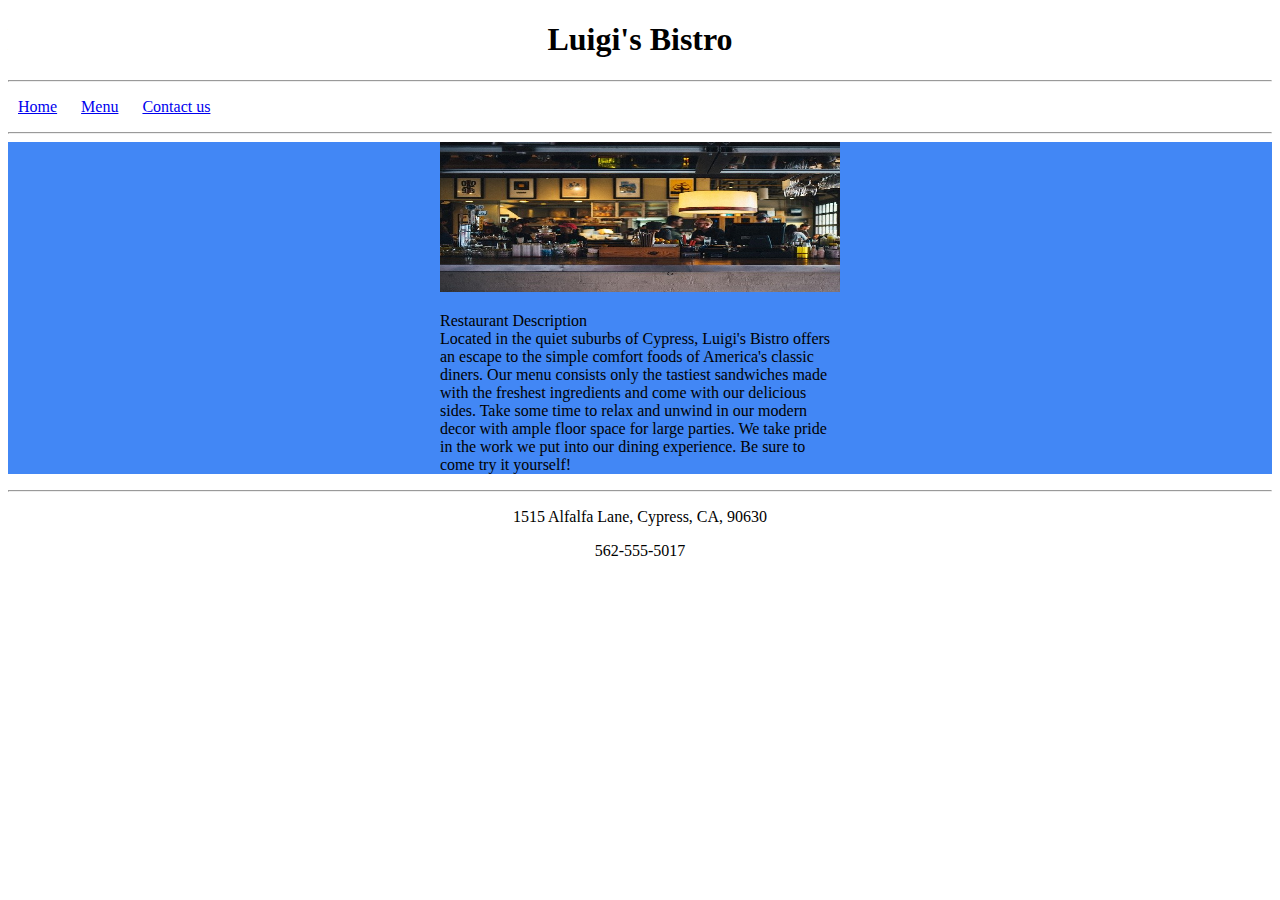
<file: Luigi/index.html>
<!DOCTYPE html>
<!--
Name: Josh Aguilar
Date Created: 12/17/2019
Most recent revision:
-->
<html lang="en">
	<head>
		<meta charset="utf-8">
		<meta name-"viewport" content="width=device-width, initial-scale=1, shrink-to-fit=no">		
		
		<title>Home Page</title>
		
		<!--Bootstrap CDN copied from https://getbootstrap.com/docs/4.1/getting-started/download/ -->
		<link rel="stylesheet" href="https://stackpath.bootstrapcdn.com/bootstrap/4.1.3/css/bootstrap.min.css" integrity="sha384-MCw98/SFnGE8fJT3GXwEOngsV7Zt27NXFoaoApmYm81iuXoPkFOJwJ8ERdknLPMO" crossorigin="anonymous">
		
		<style>
			#description {
				width: 400px;
				margin: auto;
			}
			a {
				padding:10px;
			}
			div, #description {
				background-color: #4287f5;
				margin-color: #4287f5;
			}
		</style>
	</head>
	<body>

		<header>
		<h1>Luigi's Bistro</h1>
		<link href="styles/restaurantStyles.css" rel="stylesheet" type="text/css" />
		<style>			
			
		</style>		
		</header>
		<hr />

		<nav>
			<p>
				<a href="index.html">Home</a>
				<a href="menu.html">Menu</a>
				<a href="contact.html">Contact us</a>
			</p>			
		</nav>
		<hr />
		
		<div>
			<div style="text-align:center;">
				<img src="images/restaurant-bar-counter.jpg" alt="Picture of Luigi's Bistro Interior" style="height:150px; width: 400px" />
			</div>
			<section id="description">			
				<p>Restaurant Description<br />
					Located in the quiet suburbs of Cypress, Luigi's Bistro offers an escape to the simple comfort foods of America's classic diners. Our menu consists only the tastiest sandwiches made with the freshest ingredients and come with our delicious sides. Take some time to relax and unwind in our modern decor with ample floor space for large parties. We take pride in the work we put into our dining experience. Be sure to come try it yourself!
				</p>
			</section>
		</div>
		<hr />
		<footer>
			<p>1515 Alfalfa Lane, Cypress, CA, 90630</p>
			<p>562-555-5017</p>		
		</footer>
		
		<!--CDN links copied from https://getbootstrap.com/docs/4.1/getting-started/download/ -->
		<script src="https://code.jquery.com/jquery-3.3.1.slim.min.js" integrity="sha384-q8i/X+965DzO0rT7abK41JStQIAqVgRVzpbzo5smXKp4YfRvH+8abtTE1Pi6jizo" crossorigin="anonymous"></script>
		<script src="https://cdnjs.cloudflare.com/ajax/libs/popper.js/1.14.3/umd/popper.min.js" integrity="sha384-ZMP7rVo3mIykV+2+9J3UJ46jBk0WLaUAdn689aCwoqbBJiSnjAK/l8WvCWPIPm49" crossorigin="anonymous"></script>
		<script src="https://stackpath.bootstrapcdn.com/bootstrap/4.1.3/js/bootstrap.min.js" integrity="sha384-ChfqqxuZUCnJSK3+MXmPNIyE6ZbWh2IMqE241rYiqJxyMiZ6OW/JmZQ5stwEULTy" crossorigin="anonymous"></script>
		
	</body>
</html>
</file>
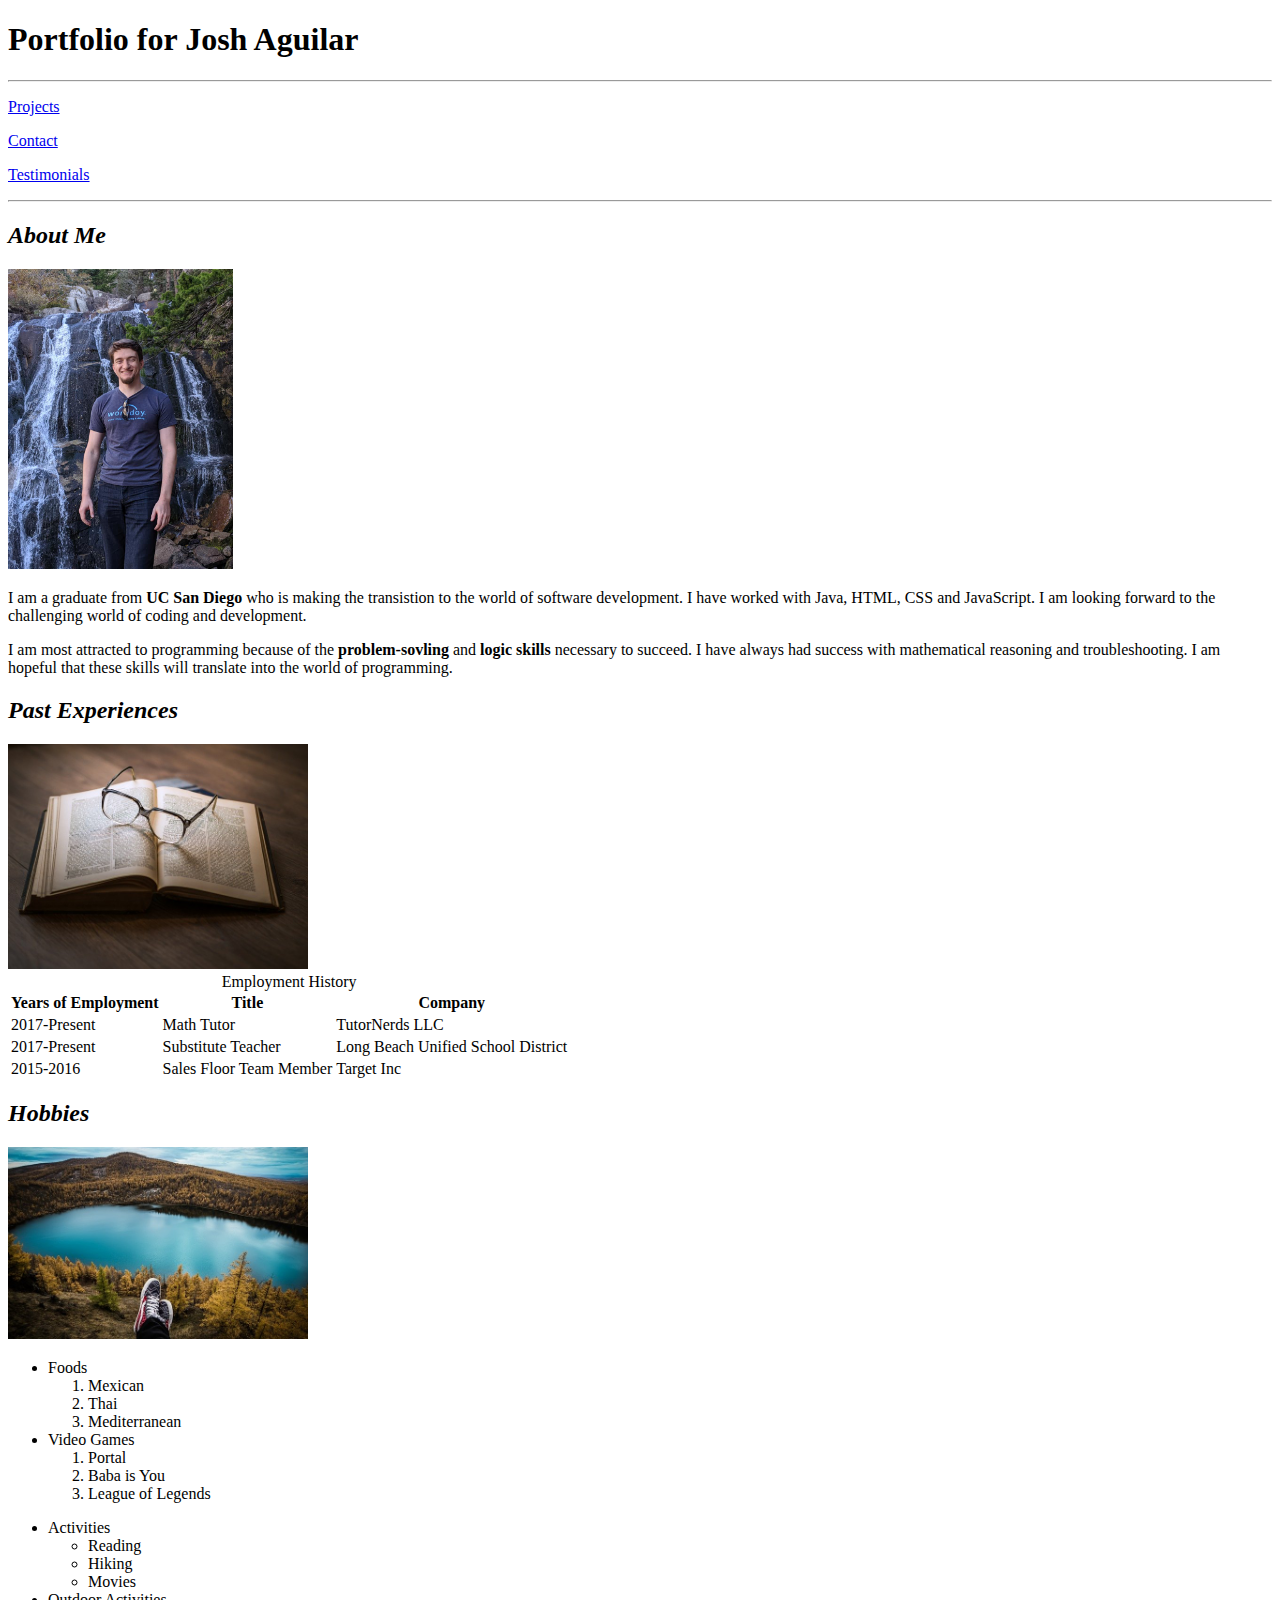
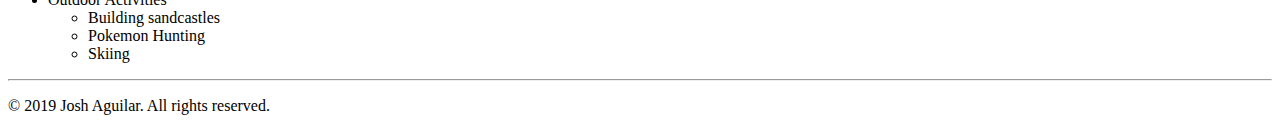
<file: portfolio/index.html>
<!DOCTYPE html>
<!--
Name: Josh Aguilar
Date Created: 12/13/2019
Most recent revision:
-->
<html lang="en">
<head>
<title>Josh Aguilar's Portfolio</title>
</head>
<body>
	
	<header>
		<h1>Portfolio for Josh Aguilar</h1>
	</header>
		
	<nav>
		<hr />		
		<p><a href="projects.html">Projects</a></p>
		<p><a href="contact.html">Contact</a></p>
		<p><a href="testimonials.html">Testimonials</a></p>
		<hr />
	</nav>
		
	<section>
		<article id="about-me">
			<h2><em>About Me</em></h2>
			<img src="images/about-me-josh.jpg" alt="Portrait of Josh Aguilar" style="height:300px" />
			<p>I am a graduate from <strong>UC San Diego</strong> who is making the transistion to the world of software development. I have worked with Java, HTML, CSS and JavaScript. I am looking forward to the challenging world of coding and development.</p>
			<p>I am most attracted to programming because of the <strong>problem-sovling</strong> and <strong>logic skills</strong> necessary to succeed. I have always had success with mathematical reasoning and troubleshooting. I am hopeful that these skills will translate into the world of programming.</p>
		</article>
		<article id="past-experiences">
			<h2><em>Past Experiences</em></h2>
			<img src="images/past-experiences-book.jpg" alt="An open book with glasses on top" style="width:300px" />
			<table>
				<caption>Employment History</caption>
				<tr>
					<th>Years of Employment</th>
					<th>Title</th>
					<th>Company</th>
				</tr>
				<tr>
					<td>2017-Present</td>
					<td>Math Tutor</td>
					<td>TutorNerds LLC</td>
				</tr>
				<tr>
					<td>2017-Present</td>
					<td>Substitute Teacher</td>
					<td>Long Beach Unified School District</td>
				</tr>
				<tr>
					<td>2015-2016</td>
					<td>Sales Floor Team Member</td>
					<td>Target Inc</td>
				</tr>			
			</table>
		</article>	
		<article id="hobbies">
			<h2><em>Hobbies</em></h2>			
			<img src="images/hobby-hiking.jpg" alt="Shoes Overlooking a Lake." style="width: 300px" />
			<ul>
				<li>Foods</li>
				<ol>
					<li>Mexican</li>
					<li>Thai</li>
					<li>Mediterranean</li>
				</ol>
				<li>Video Games</li>
				<ol>
					<li>Portal</li>
					<li>Baba is You</li>
					<li>League of Legends</li>
				</ol>
			</ul>
			<ul>
				<li>Activities</li>
					<ul>
					<li>Reading</li>
					<li>Hiking</li>
					<li>Movies</li>
					</ul>
				<li>Outdoor Activities</li>
					<ul>
					<li>Building sandcastles</li>
					<li>Pokemon Hunting</li>
					<li>Skiing</li>
					</ul>
					
		</article>					
	</section>
		
	<footer>
		<hr />
		<p>&copy; 2019 Josh Aguilar. All rights reserved.</p>
	</footer>

</body>
</html>
</file>
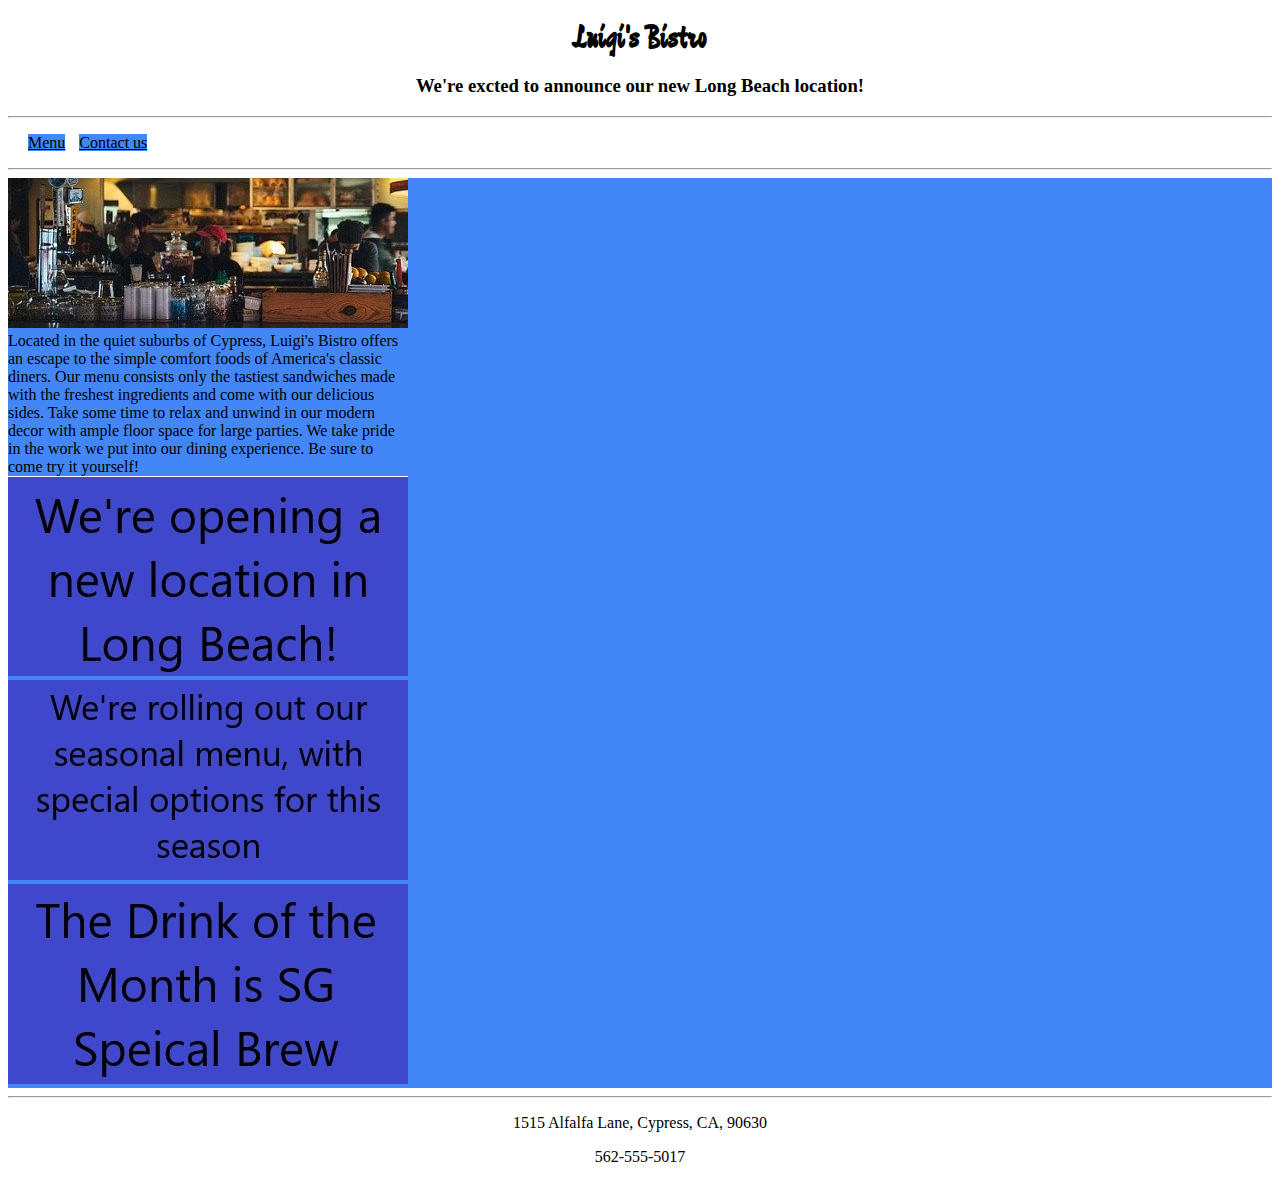
<file: Restaurant 3/index.html>
<!DOCTYPE html>
<!--
Name: Josh Aguilar
Date Created: 12/17/2019
Most recent revision:
-->
<html lang="en">
	<head>
		<meta charset="utf-8">
		<meta name-"viewport" content="width=device-width, initial-scale=1, shrink-to-fit=no">		
		
		<title>Home Page</title>
		
		<!--Bootstrap CDN copied from https://getbootstrap.com/docs/4.1/getting-started/download/ -->
		<link rel="stylesheet" href="https://stackpath.bootstrapcdn.com/bootstrap/4.1.3/css/bootstrap.min.css" integrity="sha384-MCw98/SFnGE8fJT3GXwEOngsV7Zt27NXFoaoApmYm81iuXoPkFOJwJ8ERdknLPMO" crossorigin="anonymous">
		
		<!--Font Awesome Icons copied from https://www.w3schools.com/bootstrap4/bootstrap_icons.asp -->
		<link rel="stylesheet" href="https://use.fontawesome.com/releases/v5.7.0/css/all.css" integrity="sha384-lZN37f5QGtY3VHgisS14W3ExzMWZxybE1SJSEsQp9S+oqd12jhcu+A56Ebc1zFSJ" crossorigin="anonymous">
		
		
		<!--Font style sheet copied from https://fonts.google.com/specimen/Ma+Shan+Zheng -->
		<link href="https://fonts.googleapis.com/css?family=Ma+Shan+Zheng&display=swap" rel="stylesheet">
		
		<link href="styles/restaurantStyles.css" rel="stylesheet" type="text/css" />
		
		<style>
			h1 {
				font-family: 'Ma Shan Zheng', cursive;
			}		
			.centered {				
				margin: auto;
			}
			.container-fluid {
				background-color: #4287f5;				
			}
			.pt-4 {
			padding-top: ($spacer *1.5 )			
			}
			.pb-4 {
			padding-bottom: ($spacer * 1.5)
			}

		</style>
	</head>
	<body>

		<header class="jumbotron">
		<h1>Luigi's Bistro</h1>
		<h3>We're excted to announce our new Long Beach location!</h3>
		<noscript>
			<h2 style="color: red;">
				<br />Warning: This site is best viewed with JavaScript enabled
			<h2>
		</noscript>		
		</header>
		<hr />

		<nav>
			<p>
				<a class="btn badge-pill" href="index.html">
					<span class="fas fa-home"></span>					
				</a>
				<a class="btn badge-pill" href="menu.html">Menu</a>
				<a class="btn badge-pill" href="contact.html">Contact us</a>
			</p>			
		</nav>
		<hr />
		
		<div class="container-fluid">
			<div class="row">
				<div class="col-4 pt-4" style="margin:auto;">					
					<img src="images/restaurant-bar-counter.jpg" alt="Picture of Luigi's Bistro Interior" class="img-fluid" style="height:150px; width: 400px;" />
				</div>	
			</div>
			<div class="row">			
				<div class="col-4 centered pt-4">
					<div style="width:400px;">
						Located in the quiet suburbs of Cypress, Luigi's Bistro offers an escape to the simple comfort foods of America's classic diners. Our menu consists only the tastiest sandwiches made with the freshest ingredients and come with our delicious sides. Take some time to relax and unwind in our modern decor with ample floor space for large parties. We take pride in the work we put into our dining experience. Be sure to come try it yourself!
					</div>	
				</div>
			</div>
			<div class="row">
				<div class="col-4 centered pt-4 pb-4">
					<div id="carousel" class="carousel slide" data-ride="carousel">
						<div class="carousel-inner">
							<div class="carousel-item active">
								<img class="d-block img-fluid" src="images/newLocation.jpg" alt="New Location">
							</div>
							<div class="carousel-item">
								<img class="d-block img-fluid" src="images/seasonalMenu.jpg" alt="Seasonal Menu">
							</div>
							<div class="carousel-item">
								<img class="d-block img-fluid" src="images/drinkMonth.jpg" alt="Drink of the Month">
							</div>
						</div>
					</div>
				</div>	
			</div>
		</div>
		<hr />
		<footer>
			<p>1515 Alfalfa Lane, Cypress, CA, 90630</p>
			<p>562-555-5017</p>		
		</footer>
		
		<!--CDN links copied from https://getbootstrap.com/docs/4.1/getting-started/download/ -->
		<script src="https://code.jquery.com/jquery-3.3.1.slim.min.js" integrity="sha384-q8i/X+965DzO0rT7abK41JStQIAqVgRVzpbzo5smXKp4YfRvH+8abtTE1Pi6jizo" crossorigin="anonymous"></script>
		<script src="https://cdnjs.cloudflare.com/ajax/libs/popper.js/1.14.3/umd/popper.min.js" integrity="sha384-ZMP7rVo3mIykV+2+9J3UJ46jBk0WLaUAdn689aCwoqbBJiSnjAK/l8WvCWPIPm49" crossorigin="anonymous"></script>
		<script src="https://stackpath.bootstrapcdn.com/bootstrap/4.1.3/js/bootstrap.min.js" integrity="sha384-ChfqqxuZUCnJSK3+MXmPNIyE6ZbWh2IMqE241rYiqJxyMiZ6OW/JmZQ5stwEULTy" crossorigin="anonymous"></script>
		
		 <script src="scripts/contact.js"></script>
		 
	</body>
</html>
</file>
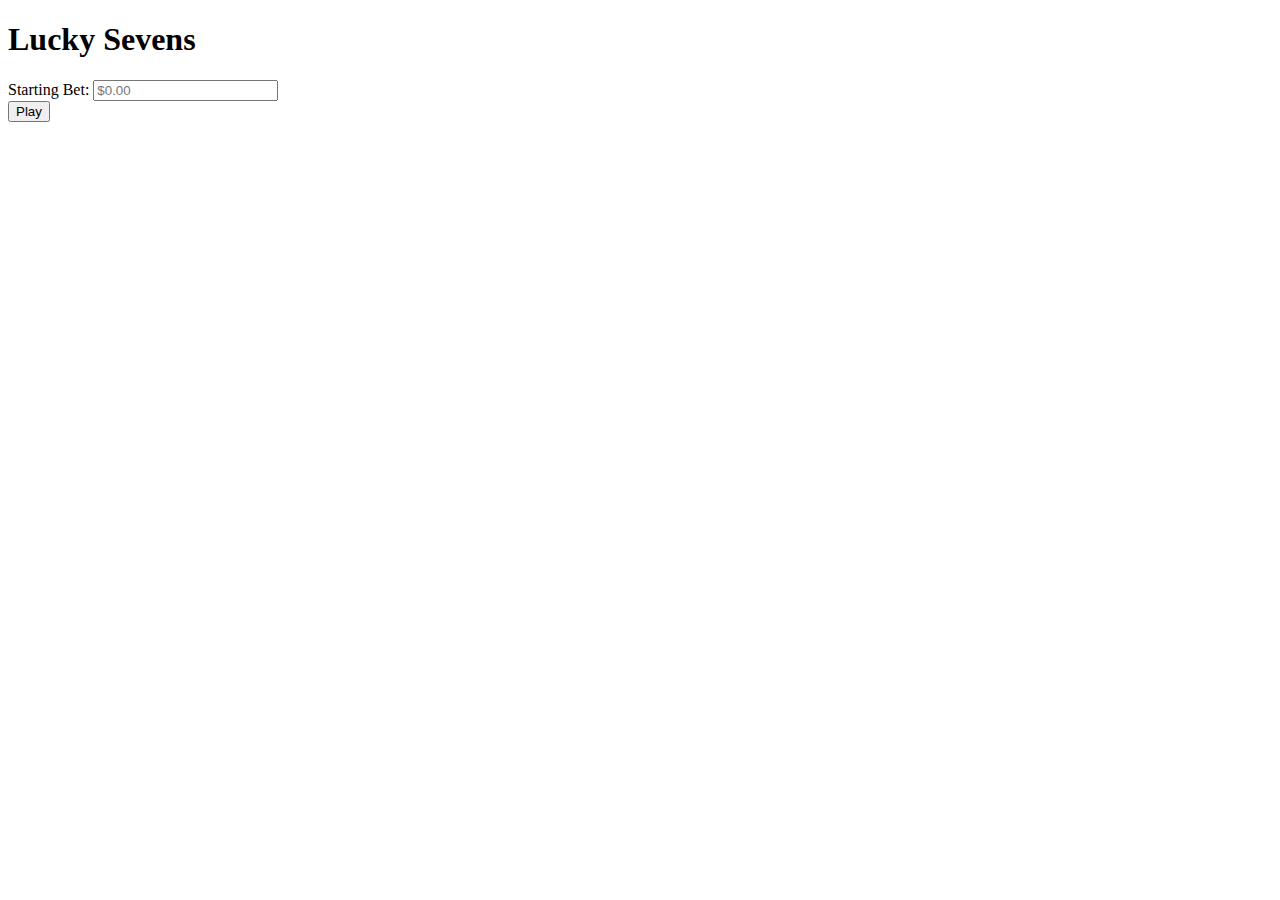
<file: Lucky Seven/luckySeven.html>
<!DOCTYPE html>

<!--
Name: Josh Aguilar
Date Created: 12/25/2019
Most recent revision:
-->

<html>
	<head>
		<meta charset="utf-8">
		<meta name-"viewport" content="width=device-width, initial-scale=1, shrink-to-fit=no">	
		
		<title>Lucky Sevens</title>
		
		<!--Bootstrap CDN copied from https://getbootstrap.com/docs/4.1/getting-started/download/ -->
		<link rel="stylesheet" href="https://stackpath.bootstrapcdn.com/bootstrap/4.1.3/css/bootstrap.min.css" integrity="sha384-MCw98/SFnGE8fJT3GXwEOngsV7Zt27NXFoaoApmYm81iuXoPkFOJwJ8ERdknLPMO" crossorigin="anonymous">
		
	</head>
	<body onsubmit="luckySeven()">
		<main class="container">
		
			<div class = "row">
				<div class = "col text-center">
					<h1>Lucky Sevens</h1>
				</div>
			</div>
		
			<section class = "form-group" name="formBet" method="POST" onsubmit="return false">
				<div class = "row">
					<div class = "col-12 text-center p-3">
						<form id = "form">
							<div class = "form-group form-row">
								<div class = "col">
									<label for="bet">Starting Bet:</label>
									<input type="number" id="bet" placeholder="$0.00" min="0" step="0.01" />
								</div>	
							</div>
							<div class = "form-group form-row">
								<span id="errorMsg" class="m-auto" style= "color: red; display: none";></span>
							</div>	
							<div class = "form-group form-row">	
								<button id="play" class="m-auto" name="play">Play</button>		
							</div>	
							
						</form>
					</div>
				</div>
			</section>
			
			<section id="results" class="row" style="display: none;">
				<div class = "col offset-1">
					<hr />
					<h1 class="text-center">Results</h1>
					<table class="table table-bordered table-striped">
						<tr>
							<th>Starting Bet</th>
							<td>$<span id="tableStartingBet"></span></td>
						</tr>
						<tr>
							<th>Total Rolls Before Going Broke</th>
							<td><span id="tableDiceRolls"></th>
						</tr>
						<tr>
							<th>Highest Amount Won</th>
							<td>$<span id="tableMoneyMax"></span></td>
						</tr>
						<tr>
							<th>Roll Count At Highest Amount Won</th>
							<td><span id="tableRollsMax"></span></td>
						</tr>	
				</div>
			</section>	
				
		
		</main>
		
		<!--CDN links copied from https://getbootstrap.com/docs/4.1/getting-started/download/ -->
		<script src="https://code.jquery.com/jquery-3.3.1.slim.min.js" integrity="sha384-q8i/X+965DzO0rT7abK41JStQIAqVgRVzpbzo5smXKp4YfRvH+8abtTE1Pi6jizo" crossorigin="anonymous"></script>
		<script src="https://cdnjs.cloudflare.com/ajax/libs/popper.js/1.14.3/umd/popper.min.js" integrity="sha384-ZMP7rVo3mIykV+2+9J3UJ46jBk0WLaUAdn689aCwoqbBJiSnjAK/l8WvCWPIPm49" crossorigin="anonymous"></script>
		<script src="https://stackpath.bootstrapcdn.com/bootstrap/4.1.3/js/bootstrap.min.js" integrity="sha384-ChfqqxuZUCnJSK3+MXmPNIyE6ZbWh2IMqE241rYiqJxyMiZ6OW/JmZQ5stwEULTy" crossorigin="anonymous"></script>	

		<script type="text/javascript" src="scripts/luckySeven.js"></script>
	</body>
</html>
</file>
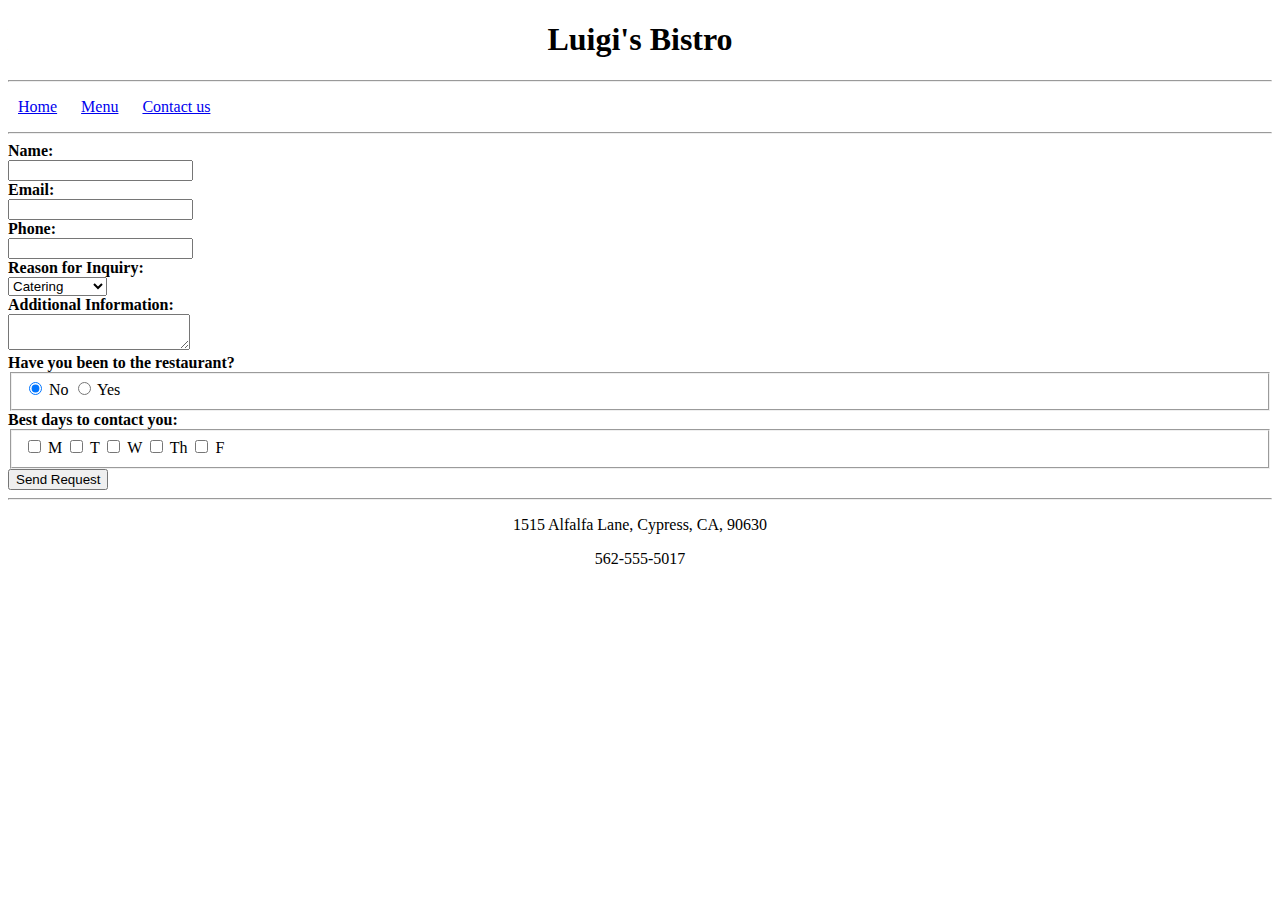
<file: Luigi/contact.html>
<!DOCTYPE html>
<!--
Name: Josh Aguilar
Date Created: 12/22/2019
Most recent revision:
-->
<html lang="en">
	<head>
		<meta charset="utf-8">
		<meta name-"viewport" content="width=device-width, initial-scale=1, shrink-to-fit=no">
		
		<title>Contact Us</title>
		
		<!--Bootstrap CDN copied from https://getbootstrap.com/docs/4.1/getting-started/download/ -->
		<link rel="stylesheet" href="https://stackpath.bootstrapcdn.com/bootstrap/4.1.3/css/bootstrap.min.css" integrity="sha384-MCw98/SFnGE8fJT3GXwEOngsV7Zt27NXFoaoApmYm81iuXoPkFOJwJ8ERdknLPMO" crossorigin="anonymous">

		<style>			
			a {
				padding:10px;
			}
			.required {
				font-weight: bold;
			}	
			
		</style>
	</head>
	<body>
		
		
		<header>
		<h1>Luigi's Bistro</h1>
		<link href="styles/restaurantStyles.css" rel="stylesheet" type="text/css" />
		<style>			
			
		</style>
		</header>
		<hr />

		<nav>
			<p>
				<a href="index.html">Home</a>
				<a href="menu.html">Menu</a>
				<a href="contact.html">Contact us</a>
			</p>			
		</nav>
		<hr />
		
		<form action="subit.html" method="POST">
			<div class="container">
				<div class="row">
					<div class="col text-right">
						<label for="name" class=required>Name:</label>
					</div>
					<div class="col">
						<input type="text" id="name" name="name">
					</div>
				</div>
				<div class="row">
					<div class="col text-right">
						<label for="email" class=required>Email:</label>
					</div>
					<div class="col">
						<input type="text" id="email" name="email"> 
					</div>	
				</div>	
				<div class="row">
					<div class="col text-right">
						<label for="phone" class=required>Phone:</label>
					</div>
					<div class="col">
						<input type="text" id="phone" name="phone"> 
					</div>	
				</div>	
				<div class="row">
					<div class="col text-right">
						<label for="reason" class=required>Reason for Inquiry:</label>
					</div>
					<div class="col">					
						<select id="reason" name="reason">
							<option value="catering" selected>Catering</option>
							<option value="privateParty">Private Party</option>
							<option value="feedback">Feedback</option>
							<option value="other">Other</option>
						</select>
					</div>	
				</div>	
				<div class="row">
					<div class="col text-right">
						<label for="info" class=required>Additional Information:</label> 
					</div>
					<div class="col">
						<textarea id="info" name="info"></textarea> <br />
					</div>				
				</div>
				<div class="row">
					<div class="col text-right required">
						Have you been to the restaurant?
					</div>
					<div class="col">
						<fieldset>						
							<input type="radio" id="choice1" name="been" value="no" checked>
							<label for="choice1">No</label> 
							<input type="radio" id="choice2" name="been" value="yes">
							<label for="choice2">Yes</label>
						</fieldset>
					</div>	
				</div>
				<div class="row">
					<div class="col text-right required">
						Best days to contact you:
					</div>
					<div class="col">
						<fieldset>							
							<input type="checkbox" id="m" name="contact" value="m">
							<label for="">M</label>
							<input type="checkbox" id="t" name="contact" value="t">
							<label for="">T</label>
							<input type="checkbox" id="w" name="contact" value="w">
							<label for="">W</label>
							<input type="checkbox" id="th" name="contact" value="th">
							<label for="">Th</label>
							<input type="checkbox" id="f" name="contact" value="f">
							<label for="">F</label>
						</fieldset>
					</div>	
				</div>
				<div class="row">
					<div class="col">
					</div>
					<div class="col text-center-left">
						<input type="submit" name="submit" value="Send Request">
					</div>
					
				</div>
			</div>
		</form>		
		
		<hr />
		<footer>
			<p>1515 Alfalfa Lane, Cypress, CA, 90630</p>
			<p>562-555-5017</p>		
		</footer>
		
		<!--CDN links copied from https://getbootstrap.com/docs/4.1/getting-started/download/ -->
		<script src="https://code.jquery.com/jquery-3.3.1.slim.min.js" integrity="sha384-q8i/X+965DzO0rT7abK41JStQIAqVgRVzpbzo5smXKp4YfRvH+8abtTE1Pi6jizo" crossorigin="anonymous"></script>
		<script src="https://cdnjs.cloudflare.com/ajax/libs/popper.js/1.14.3/umd/popper.min.js" integrity="sha384-ZMP7rVo3mIykV+2+9J3UJ46jBk0WLaUAdn689aCwoqbBJiSnjAK/l8WvCWPIPm49" crossorigin="anonymous"></script>
		<script src="https://stackpath.bootstrapcdn.com/bootstrap/4.1.3/js/bootstrap.min.js" integrity="sha384-ChfqqxuZUCnJSK3+MXmPNIyE6ZbWh2IMqE241rYiqJxyMiZ6OW/JmZQ5stwEULTy" crossorigin="anonymous"></script>
		
	</body>
</html>
</file>
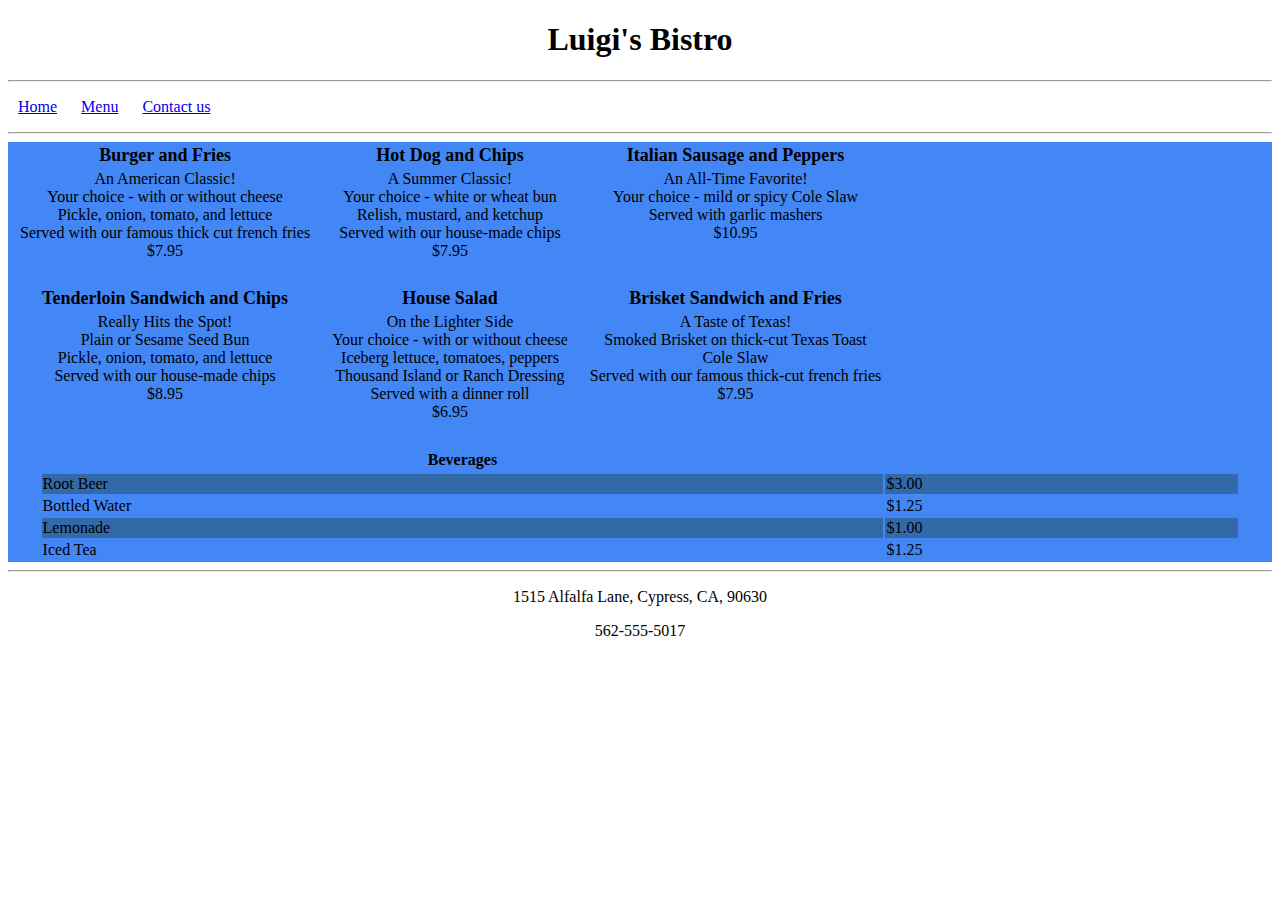
<file: Luigi/menu.html>
<!DOCTYPE html>
<!--
Name: Josh Aguilar
Date Created: Today's date
Most recent revision:
-->
<html lang="en">
	<head>
		<meta charset="utf-8">
		<meta name-"viewport" content="width=device-width, initial-scale=1, shrink-to-fit=no">
		
		<title>Menu</title>
		
		<!--Bootstrap CDN copied from https://getbootstrap.com/docs/4.1/getting-started/download/ -->
		<link rel="stylesheet" href="https://stackpath.bootstrapcdn.com/bootstrap/4.1.3/css/bootstrap.min.css" integrity="sha384-MCw98/SFnGE8fJT3GXwEOngsV7Zt27NXFoaoApmYm81iuXoPkFOJwJ8ERdknLPMO" crossorigin="anonymous">
		
		<style>
			a {
				padding:10px;
			}
			.food thead {
				font-weight: bold;
				font-size: 18px;
				text-align:center
			}			
			.food tbody {
				text-align: center;
				vertical-align: top;				
			}
			.food td {
				padding-bottom: 25px;
				padding-left: 10px;
				padding-right: 10px;
			}
			.drinks table {
				padding-bottom:30px;
			}
			.drinks {
				width:95%;
				margin: auto;
			}
			.drinks tbody tr:nth-child(odd) {
				background-color: #3269a8;
			}			
			div {
				background-color: #4287f5;				
			} 
						
		</style>
	</head>
	<body>

		<header>
		<h1>Luigi's Bistro</h1>		
		</header>
		<link href="styles/restaurantStyles.css" rel="stylesheet" type="text/css" />
		<style>		
						
		</style>
		<hr />

		<nav>
			<p>
				<a href="index.html">Home</a>
				<a href="menu.html">Menu</a>
				<a href="contact.html">Contact us</a>
			</p>			
		</nav>
		<hr />
		
		<div class="container">
			<table class=food>
			<div class="row">
				<thead>
					<tr>
					<div class="col">
						<th>Burger and Fries</th>
					</div>	
					<div class="col">	
						<th>Hot Dog and Chips</th>
					</div>	
					<div class="col">	
						<th>Italian Sausage and Peppers</th>
					</div>	
					</tr>
				</thead>
			</div>
			<div class="row">
				<tbody>
					<tr>
					<div class="col">
						<td>An American Classic!<br />Your choice - with or without cheese<br />Pickle, onion, tomato, and lettuce<br />Served with our famous thick cut french fries<br />$7.95</td>
					</div>
					<div class="col">
						<td>A Summer Classic!<br />Your choice - white or wheat bun<br />Relish, mustard, and ketchup<br />Served with our house-made chips<br />$7.95</td>
					</div>
					<div class="col">
						<td>An All-Time Favorite!<br />Your choice - mild or spicy Cole Slaw<br />Served with garlic mashers<br />$10.95</td>
					</div>	
					</tr>
				</tbody>
			</div>
			<div class="row">
				<thead>
					<tr>
					<div class="col">
						<th>Tenderloin Sandwich and Chips</th>
					</div>	
						<th>House Salad</th>
						<th>Brisket Sandwich and Fries</th>
					</tr>
				</thead>
			</div>	
				<tbody>
					<tr>
						<td>Really Hits the Spot!<br /> Plain or Sesame Seed Bun<br />Pickle, onion, tomato, and lettuce<br />Served with our house-made chips<br />$8.95</td>
						<td>On the Lighter Side<br />Your choice - with or without cheese<br />Iceberg lettuce, tomatoes, peppers<br />Thousand Island or Ranch Dressing<br />Served with a dinner roll<br />$6.95</td>
						<td>A Taste of Texas!<br />Smoked Brisket on thick-cut Texas Toast<br /> Cole Slaw<br />Served with our famous thick-cut french fries<br />$7.95</td>
				</tbody>
			</table>
			<table class=drinks>
				<thead>
					<tr>
						<th>Beverages</th>
						<th></th>
					<tr>
				</thead>
				<tbody>
					<tr>
						<td>Root Beer</td>
						<td>$3.00</td>
					</tr>
					<tr>
						<td>Bottled Water</td>
						<td>$1.25</td>
					</tr>
					<tr>
						<td>Lemonade</td>
						<td>$1.00</td>
					</tr>
					<tr>
						<td>Iced Tea</td>
						<td>$1.25</td>
					</tr>
			</table>
		</div>
		<hr />
		<footer>
			<p>1515 Alfalfa Lane, Cypress, CA, 90630</p>
			<p>562-555-5017</p>		
		</footer>
		
		<!--CDN links copied from https://getbootstrap.com/docs/4.1/getting-started/download/ -->
		<script src="https://code.jquery.com/jquery-3.3.1.slim.min.js" integrity="sha384-q8i/X+965DzO0rT7abK41JStQIAqVgRVzpbzo5smXKp4YfRvH+8abtTE1Pi6jizo" crossorigin="anonymous"></script>
		<script src="https://cdnjs.cloudflare.com/ajax/libs/popper.js/1.14.3/umd/popper.min.js" integrity="sha384-ZMP7rVo3mIykV+2+9J3UJ46jBk0WLaUAdn689aCwoqbBJiSnjAK/l8WvCWPIPm49" crossorigin="anonymous"></script>
		<script src="https://stackpath.bootstrapcdn.com/bootstrap/4.1.3/js/bootstrap.min.js" integrity="sha384-ChfqqxuZUCnJSK3+MXmPNIyE6ZbWh2IMqE241rYiqJxyMiZ6OW/JmZQ5stwEULTy" crossorigin="anonymous"></script>
		
	</body>
</html>
</file>
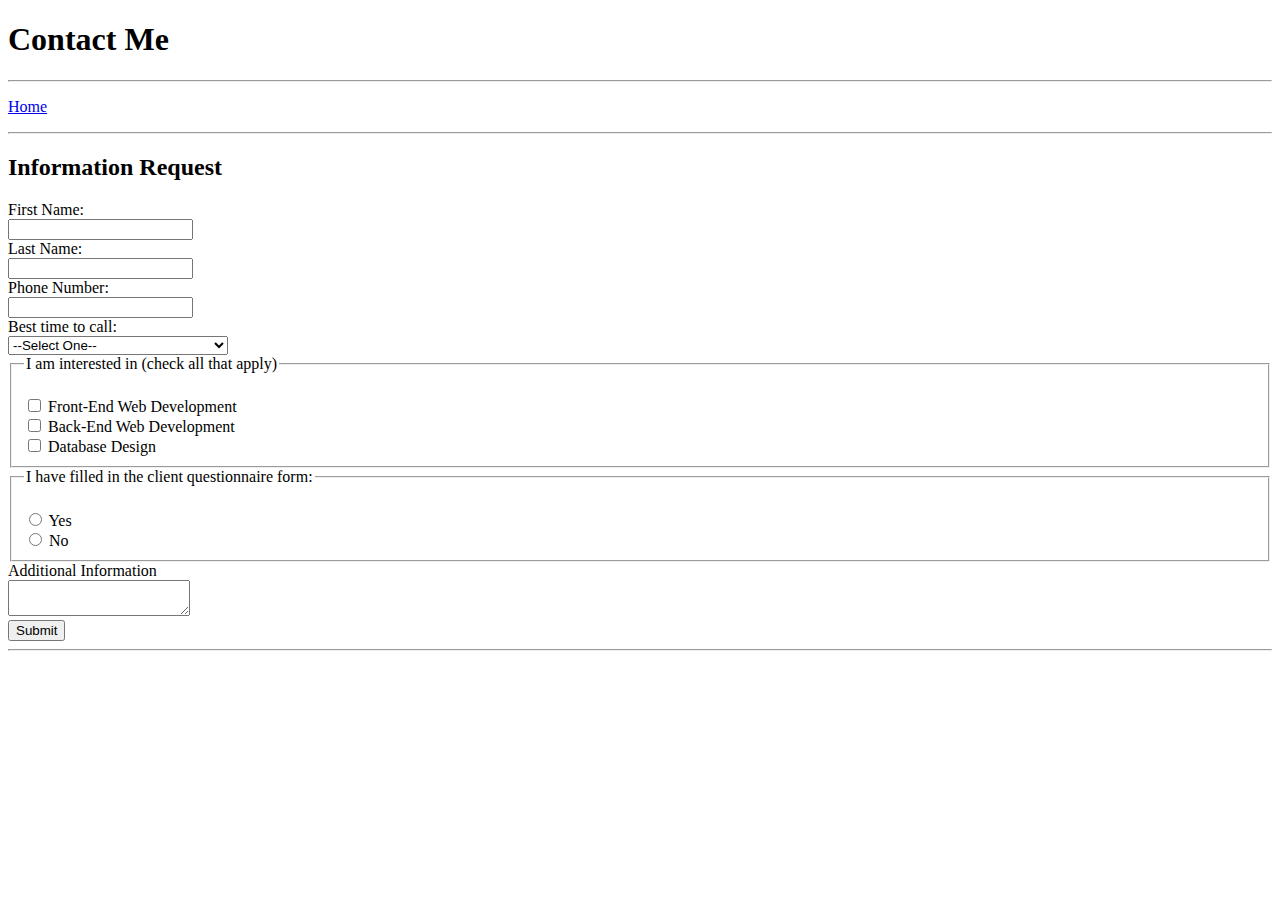
<file: portfolio/contact.html>
<!DOCTYPE html>
<!--
Name: Josh Aguilar
Date Created: 12/13/2019
Most recent revision: 12/17/2019
-->
<html lang="en">
	<head>
	<title>Contact Me</title>
	</head>
	<body>

		<header>
		<h1>Contact Me</h1>
		</header>

		<nav>
			<hr />
			<p><a href="index.html">Home</a><p>
			<hr />
		</nav>
		
		<h2>Information Request</h2>
		<form action="submit.html" method="POST">
			<label for="firstName">First Name:</label> <br />
			<input type="text" id="firstName" name="firstName"> <br />
			<label for="lastName">Last Name:</label> <br />
			<input type="text" id="lastName" name="lastName"> <br/>
			<label for="phoneNum">Phone Number:</label> <br />
			<input type="text" id="phoneNum" name="phone"> <br />
			<label for="contact">Best time to call:</label> <br/>
			<select id="contact" name="contact">
				<option value="default" selected>--Select One--</option>
				<option value="morning">Morning (8am to 12pm Eastern)</option>
				<option value="afternoon">Afternoon (12pm to 5pm Eastern)</option>
				<option value="evening">Evening (5pm to 8pm Eastern)</option>
			</select>
			<fieldset>
				<legend>I am interested in (check all that apply)</legend><br />
				<input type="checkbox" id="frontEnd" name=interest value="frontEnd">
				<label for="frontEnd">Front-End Web Development</label><br />
				<input type="checkbox" id="backEnd" name=interest value="backEnd">
				<label for="backEnd">Back-End Web Development</label><br />
				<input type="checkbox" id="database" name=interest value="database">
				<label for="database">Database Design</label><br />
			</fieldset>
			<fieldset>
				<legend>I have filled in the client questionnaire form:</legend><br />
				<input type="radio" id="choice1" name="questionnaire" value="yes">
				<label for="choice1">Yes</label><br />
				<input type="radio" id="choice2" name="questionnaire" value="no">
				<label for="choice2">No</label><br />
			</fieldset>
			<label for="info">Additional Information</label><br />
			<textarea id="info" name="info"></textarea><br />
			<input type="submit" name="submit" value="Submit">
			<hr />
			
		</form>
		<footer>
		
		</footer>
	</body>
</html>
</file>
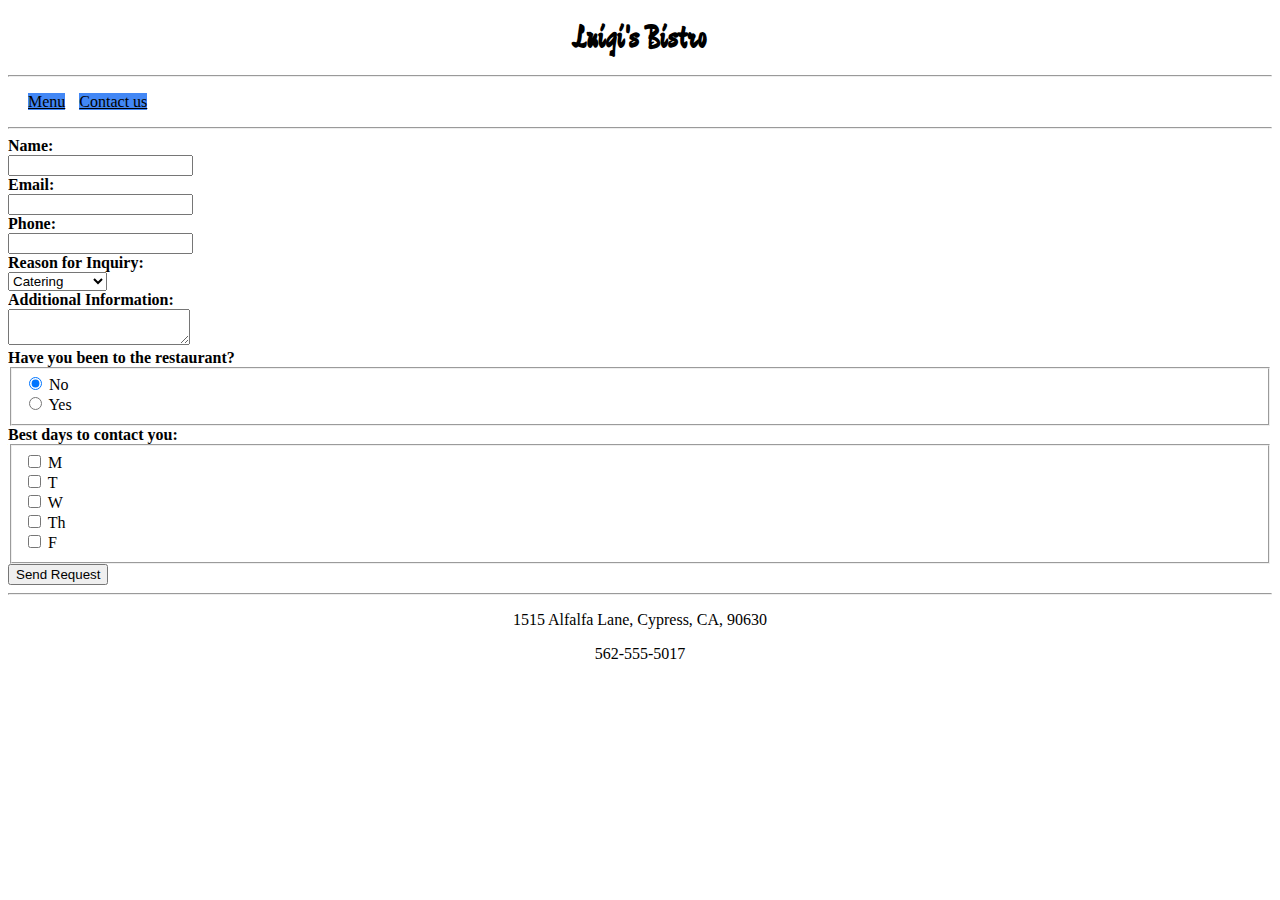
<file: Restaurant 3/contact.html>
<!DOCTYPE html>
<!--
Name: Josh Aguilar
Date Created: 12/22/2019
Most recent revision:
-->
<html lang="en">
	<head>
		<meta charset="utf-8">
		<meta name-"viewport" content="width=device-width, initial-scale=1, shrink-to-fit=no">
		
		<title>Contact Us</title>
		
		<!--Bootstrap CDN copied from https://getbootstrap.com/docs/4.1/getting-started/download/ -->
		<link rel="stylesheet" href="https://stackpath.bootstrapcdn.com/bootstrap/4.1.3/css/bootstrap.min.css" integrity="sha384-MCw98/SFnGE8fJT3GXwEOngsV7Zt27NXFoaoApmYm81iuXoPkFOJwJ8ERdknLPMO" crossorigin="anonymous">
		
		<!--Font Awesome Icons copied from https://www.w3schools.com/bootstrap4/bootstrap_icons.asp -->
		<link rel="stylesheet" href="https://use.fontawesome.com/releases/v5.7.0/css/all.css" integrity="sha384-lZN37f5QGtY3VHgisS14W3ExzMWZxybE1SJSEsQp9S+oqd12jhcu+A56Ebc1zFSJ" crossorigin="anonymous">
		
		<!--Font style sheet copied from https://fonts.google.com/specimen/Ma+Shan+Zheng -->
		<link href="https://fonts.googleapis.com/css?family=Ma+Shan+Zheng&display=swap" rel="stylesheet">
		
		<link href="styles/restaurantStyles.css" rel="stylesheet" type="text/css" />
		
		<style>	
			.bold {
				font-weight: bold;
			}	
			h1 {
				font-family: 'Ma Shan Zheng', cursive;
			}
			.isValid (
				
			
	
		</style>
	</head>
	<body>
		
		<p id="demo"></p>
		
		<header>
		<h1>Luigi's Bistro</h1>
		<noscript>
		<h2 style="color: red;">
			<br />Warning: This site is best viewed with JavaScript enabled
		<h2>
		</noscript>
		</header>
		<hr />

		<nav>
			<p>
				<a class="btn badge-pill" href="index.html">
					<span class="fas fa-home"></span>					
				</a>
				<a class="btn badge-pill" href="menu.html">Menu</a>
				<a class="btn badge-pill" href="contact.html">Contact us</a>
			</p>			
		</nav>
		<hr />
		
		<div class = "container">
			<form action=submit.html method="POST">
				
				<!-- Name -->
				<div class="form-group">
					<div class="row">
						<div class="col text-right" >
							<label for="name" class="bold">Name:</label>							
						</div>
						<div class="col">
							<input type="text" class="form-control" id="name" required>
						</div>
					</div>
				</div>
				
				<!-- Email -->
				<div class="form-group">
					<div class="row">
						<div class="col text-right">
							<label for="email" class=bold>Email:</label>
						</div>
						<div class="col">
							<input type="email" id="email" class="form-control" required>
						</div>	
					</div>
				</div>
				
				<!-- Phone -->
				<div class="form-group">
					<div class="row">
						<div class="col text-right">
							<label for="phone" class=bold>Phone:</label>
						</div>
						<div class="col">
							<input type="number" id="phone" class="form-control" required>
						</div>	
					</div>
				</div>

				<!-- Reason for Inquiry -->
				<div class="form-group"	>
					<div class="row">
						<div class="col text-right">
							<label for="reason" class=bold>
								Reason for Inquiry:
							</label>
						</div>
						<div class="col">					
							<select class="form-control" id="reason" required>
								<option value="catering" selected>
									Catering
								</option>
								<option value="privateParty">
									Private Party
								</option>
								<option value="feedback">
									Feedback
								</option>
								<option value="other">
									Other
								</option>
							</select>
						</div>	
					</div>
				</div>
				
				<!-- Aditional Information -->
				<div class="form-group">
					<div class="row">
						<div class="col text-right">
							<label for="info" class=bold>
								Additional Information:
							</label> 
						</div>
						<div class="col">
							<textarea class="form-control" id="info"></textarea> 
						</div>				
					</div>
				</div>
				
				<!-- Visited -->
				<div class="form-group">
					<div class="row">
						<div class="col text-right bold">
							Have you been to the restaurant?
						</div>
						<div class="col">
							<fieldset>
								<div class="custom-control custom-radio custom-control-inline">
									<input type="radio" class="custom-control-input" id="choice1" name="been" value="no" checked>
									<label class="custom-control-label" for="choice1">No</label> 
								</div>	
								<div class="custom-control custom-radio custom-control-inline">	
									<input type="radio" class="custom-control-input" id="choice2" name="been" value="yes">
									<label class="custom-control-label" for="choice2">Yes</label>
								</div>	
							</fieldset>
						</div>	
					</div>
				</div>
				
				<!-- Days to Contact -->
				<div class="form-group">
					<div class="row">
						<div class="col text-right bold">
							Best days to contact you:
						</div>
						<div class="col">
							<fieldset>
								<div class="custom-control custom-checkbox custom-control-inline">
									<input type="checkbox" class="custom-control-input" id="checkbox1" name="checkbox1" value="m">
									<label class="custom-control-label" for="checkbox1">M</label>
								</div>	
								<div class="custom-control custom-checkbox custom-control-inline">	
									<input type="checkbox" class="custom-control-input" id="checkbox2" name="checkbox2" value="t">
									<label class="custom-control-label" for="checkbox2">T</label>
								</div>	
								<div class="custom-control custom-checkbox custom-control-inline">	
									<input type="checkbox" class="custom-control-input" id="checkbox3" name="checkbox3" value="w">
									<label class="custom-control-label" for="checkbox3">W</label>
								</div>	
								<div class="custom-control custom-checkbox custom-control-inline">	
									<input type="checkbox" class="custom-control-input" id="checkbox4" name="checkbox4" value="th">
									<label class="custom-control-label" for="checkbox4">Th</label>
								</div>	
								<div class="custom-control custom-checkbox custom-control-inline">	
									<input type="checkbox" class="custom-control-input" id="checkbox5" name="checkox5" value="f">
									<label class="custom-control-label" for="checkbox5">F</label>
								</div>
							</fieldset>	
						</div>	
					</div>
				</div>
				
				<!-- Valid Confirmation -->
				<div class="form-group">
					<div class="row">
						<div class="col offset-3 text-center" style= "font-weight: bold; color: green;">
							<div id="isValid" class="form-group" style="display: block;"></div>
						</div>
					</div>
				</div>
				
				<!-- Submit -->
				<div class="form-group">
					<div class="row">
						<div class="col">
						</div>
						<div class="col text-center-left">
							<input type="submit" name="submit" value="Send Request">
						</div>						
					</div>
				</div>	
			</form>		
		</div>			

		<hr />
		<footer>
			<p>1515 Alfalfa Lane, Cypress, CA, 90630</p>
			<p>562-555-5017</p>		
		</footer>
		
		<!--CDN links copied from https://getbootstrap.com/docs/4.1/getting-started/download/ -->
		<script src="https://code.jquery.com/jquery-3.3.1.slim.min.js" integrity="sha384-q8i/X+965DzO0rT7abK41JStQIAqVgRVzpbzo5smXKp4YfRvH+8abtTE1Pi6jizo" crossorigin="anonymous"></script>
		<script src="https://cdnjs.cloudflare.com/ajax/libs/popper.js/1.14.3/umd/popper.min.js" integrity="sha384-ZMP7rVo3mIykV+2+9J3UJ46jBk0WLaUAdn689aCwoqbBJiSnjAK/l8WvCWPIPm49" crossorigin="anonymous"></script>
		<script src="https://stackpath.bootstrapcdn.com/bootstrap/4.1.3/js/bootstrap.min.js" integrity="sha384-ChfqqxuZUCnJSK3+MXmPNIyE6ZbWh2IMqE241rYiqJxyMiZ6OW/JmZQ5stwEULTy" crossorigin="anonymous"></script>			
		<script src="scripts/contact.js"></script>		
		
	</body>	
		
</html>
</file>
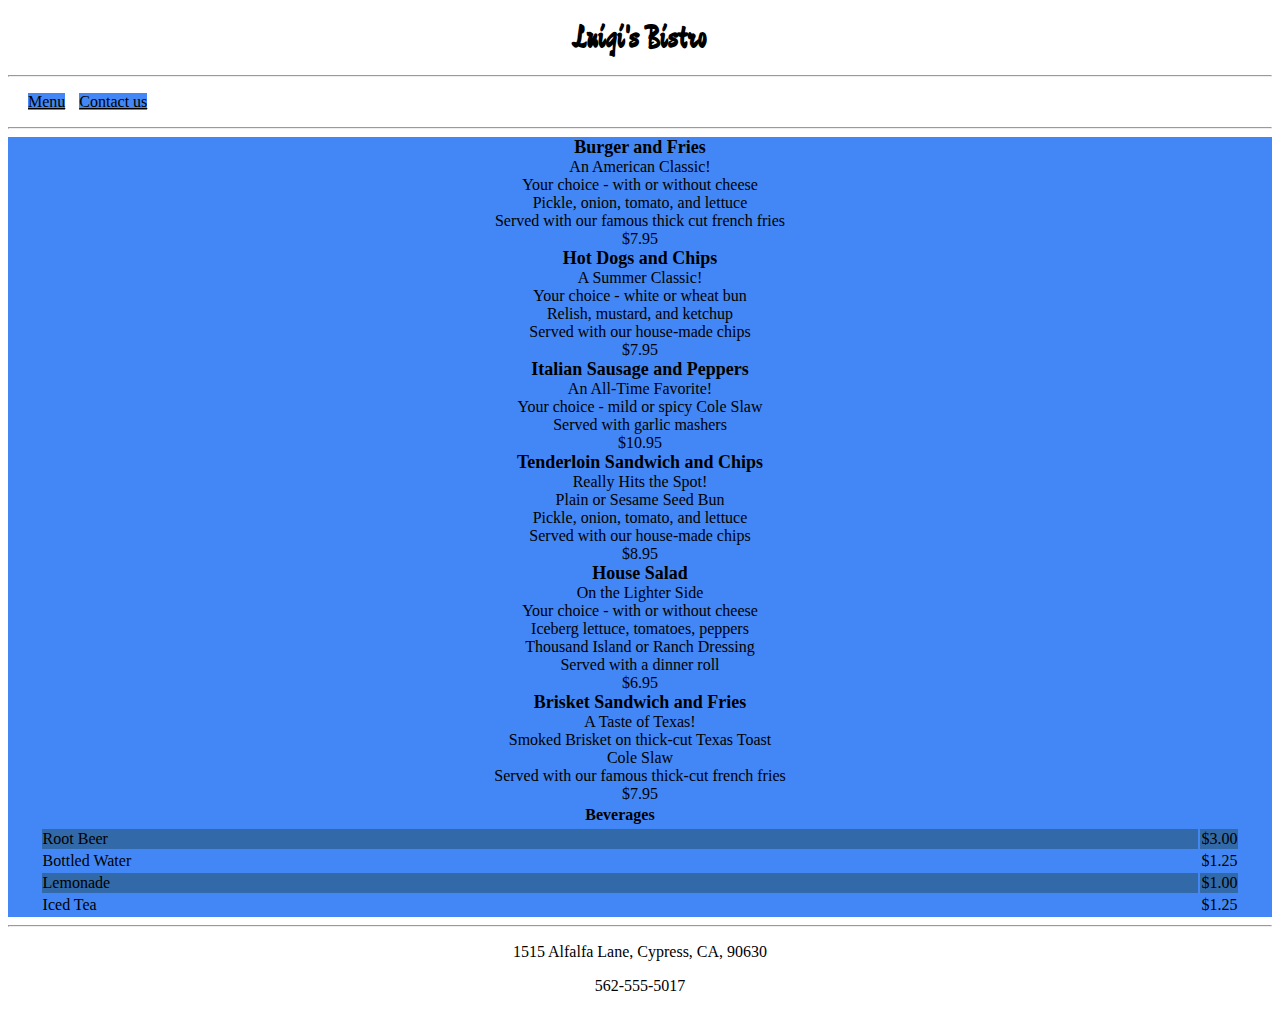
<file: Restaurant 3/menu.html>
<!DOCTYPE html>
<!--
Name: Josh Aguilar
Date Created: Today's date
Most recent revision:
-->
<html lang="en">
	<head>
		<meta charset="utf-8">
		<meta name-"viewport" content="width=device-width, initial-scale=1, shrink-to-fit=no">
		
		<title>Menu</title>
		
		<!--Bootstrap CDN copied from https://getbootstrap.com/docs/4.1/getting-started/download/ -->
		<link rel="stylesheet" href="https://stackpath.bootstrapcdn.com/bootstrap/4.1.3/css/bootstrap.min.css" integrity="sha384-MCw98/SFnGE8fJT3GXwEOngsV7Zt27NXFoaoApmYm81iuXoPkFOJwJ8ERdknLPMO" crossorigin="anonymous">
		
		<!--Font Awesome Icons copied from https://www.w3schools.com/bootstrap4/bootstrap_icons.asp -->
		<link rel="stylesheet" href="https://use.fontawesome.com/releases/v5.7.0/css/all.css" integrity="sha384-lZN37f5QGtY3VHgisS14W3ExzMWZxybE1SJSEsQp9S+oqd12jhcu+A56Ebc1zFSJ" crossorigin="anonymous">	
		
		<!--Font style sheet copied from https://fonts.google.com/specimen/Ma+Shan+Zheng -->
		<link href="https://fonts.googleapis.com/css?family=Ma+Shan+Zheng&display=swap" rel="stylesheet">
		
		<link href="styles/restaurantStyles.css" rel="stylesheet" type="text/css" />
		
		<style>
			h1 {
				font-family: 'Ma Shan Zheng', cursive;
			}
			.food .head {
				font-weight: bold;
				font-size: 18px;				
			}			
			.food .row {
				text-align: center;
				vertical-align: top;				
			}
			.drinks, .food {
				width:95%;
				margin: auto;
			}
			.food .body .col, .drinks tbody tr:nth-child(odd) {
				background-color: #3269a8;
				}
			.container-fluid {
				background-color: #4287f5;				
			}
			.drinks td {
				width: 100%;
			}
			.pt-4 {
			padding-top: ($spacer *1.5 )			
			}
			.pb-4 {
			padding-bottom: ($spacer * 1.5)
			}			

		</style>
	</head>
	<body>

		<header>
		<h1>Luigi's Bistro</h1>
		<noscript>
			<h2 style="color: red;">
				<br />Warning: This site is best viewed with JavaScript enabled
			<h2>
		</noscript>
		</header>
		<hr />

		<nav>
			<p>
				<a class="btn badge-pill" href="index.html">
					<span class="fas fa-home"></span>					
				</a>
				<a class="btn badge-pill" href="menu.html">Menu</a>
				<a class="btn badge-pill" href="contact.html">Contact us</a>
			</p>			
		</nav>
		<hr />
		
		<div class="container-fluid">
			<div class="row food">
				<div class="col-md-4 pt-4">
					<div class="container-fluid">
						<div class="row head">
							<div class="col">
								Burger and Fries
							</div>
						</div>
						<div class="row">
							<div class="col">
								An American Classic!<br />
								Your choice - with or without cheese<br />
								Pickle, onion, tomato, and lettuce<br />
								Served with our famous thick cut french fries<br />
								$7.95
							</div>
						</div>
					</div>
				</div>
				<div class="col-md-4 pt-4">
					<div class="container-fluid">
						<div class="row head">
							<div class="col">
								Hot Dogs and Chips
							</div>
						</div>
						<div class="row">
							<div class="col">
								A Summer Classic!<br />
								Your choice - white or wheat bun<br />
								Relish, mustard, and ketchup<br />
								Served with our house-made chips<br />
								$7.95
							</div>
						</div>
					</div>
				</div>
				<div class="col-md-4 pt-4">
					<div class="container-fluid">
						<div class="row head">
							<div class="col">
								Italian Sausage and Peppers
							</div>
						</div>
						<div class="row">
							<div class="col">
								An All-Time Favorite!<br />
								Your choice - mild or spicy Cole Slaw<br />
								Served with garlic mashers<br />
								$10.95
							</div>
						</div>
					</div>
				</div>
			</div>	
			<div class="row food">
				<div class="col-md-4 pt-4">
					<div class="container-fluid">
						<div class="row head">
							<div class="col">
								Tenderloin Sandwich and Chips
							</div>
						</div>
						<div class="row">
							<div class="col">
								Really Hits the Spot!<br />
								Plain or Sesame Seed Bun<br />
								Pickle, onion, tomato, and lettuce<br />
								Served with our house-made chips<br />
								$8.95
							</div>
						</div>
					</div>
				</div>
				<div class="col-md-4 pt-4">
					<div class="container-fluid">
						<div class="row head">
							<div class="col">
								House Salad
							</div>
						</div>
						<div class="row">
							<div class="col">
								On the Lighter Side<br />
								Your choice - with or without cheese<br />
								Iceberg lettuce, tomatoes, peppers<br />
								Thousand Island or Ranch Dressing<br />
								Served with a dinner roll<br />
								$6.95
							</div>
						</div>
					</div>
				</div>
				<div class="col-md-4 pt-4">
					<div class="container-fluid">
						<div class="row head">
							<div class="col">
								Brisket Sandwich and Fries
							</div>
						</div>
						<div class="row">
							<div class="col">
								A Taste of Texas!<br />
								Smoked Brisket on thick-cut Texas Toast<br />
								Cole Slaw<br />
								Served with our famous thick-cut french fries<br />
								$7.95
							</div>
						</div>
					</div>
				</div>			
			</div>	
			<div class="row drinks pb-4 pt-4">
				<div class="col">
					<table>
						<thead>
							<tr>
								<th>Beverages</th>
								<th></th>
							<tr>
						</thead>
						<tbody>
							<tr>
								<td>Root Beer</td>
								<td>$3.00</td>
							</tr>
							<tr>
								<td>Bottled Water</td>
								<td>$1.25</td>
							</tr>
							<tr>
								<td>Lemonade</td>
								<td>$1.00</td>
							</tr>
							<tr>
								<td>Iced Tea</td>
								<td>$1.25</td>
							</tr>
					</table>
				</div>	
			</div>	
		</div>
		
		<hr />
		<footer>
			<p>1515 Alfalfa Lane, Cypress, CA, 90630</p>
			<p>562-555-5017</p>		
		</footer>
		
		<!--CDN links copied from https://getbootstrap.com/docs/4.1/getting-started/download/ -->
		<script src="https://code.jquery.com/jquery-3.3.1.slim.min.js" integrity="sha384-q8i/X+965DzO0rT7abK41JStQIAqVgRVzpbzo5smXKp4YfRvH+8abtTE1Pi6jizo" crossorigin="anonymous"></script>
		<script src="https://cdnjs.cloudflare.com/ajax/libs/popper.js/1.14.3/umd/popper.min.js" integrity="sha384-ZMP7rVo3mIykV+2+9J3UJ46jBk0WLaUAdn689aCwoqbBJiSnjAK/l8WvCWPIPm49" crossorigin="anonymous"></script>
		<script src="https://stackpath.bootstrapcdn.com/bootstrap/4.1.3/js/bootstrap.min.js" integrity="sha384-ChfqqxuZUCnJSK3+MXmPNIyE6ZbWh2IMqE241rYiqJxyMiZ6OW/JmZQ5stwEULTy" crossorigin="anonymous"></script>
		
	</body>
</html>
</file>
<file: Luigi/styles/restaurantStyles.css>
header, footer {
	text-align: center;	
}
</file>
<file: Restaurant 3/styles/restaurantStyles.css>
/*restaurantStyles*/

header, footer {
	text-align: center;	
}

nav .btn {
	background-color: #4287f5;	
}
.btn {
	margin-left: 10px;
}

a {	
	text-decoration: underline;
	color: black;
}
a:visited {
	color: purple;
}
a:hover {
	font-weight:bold;
}
a:active {
	text-decoration: none;
}
</file>
